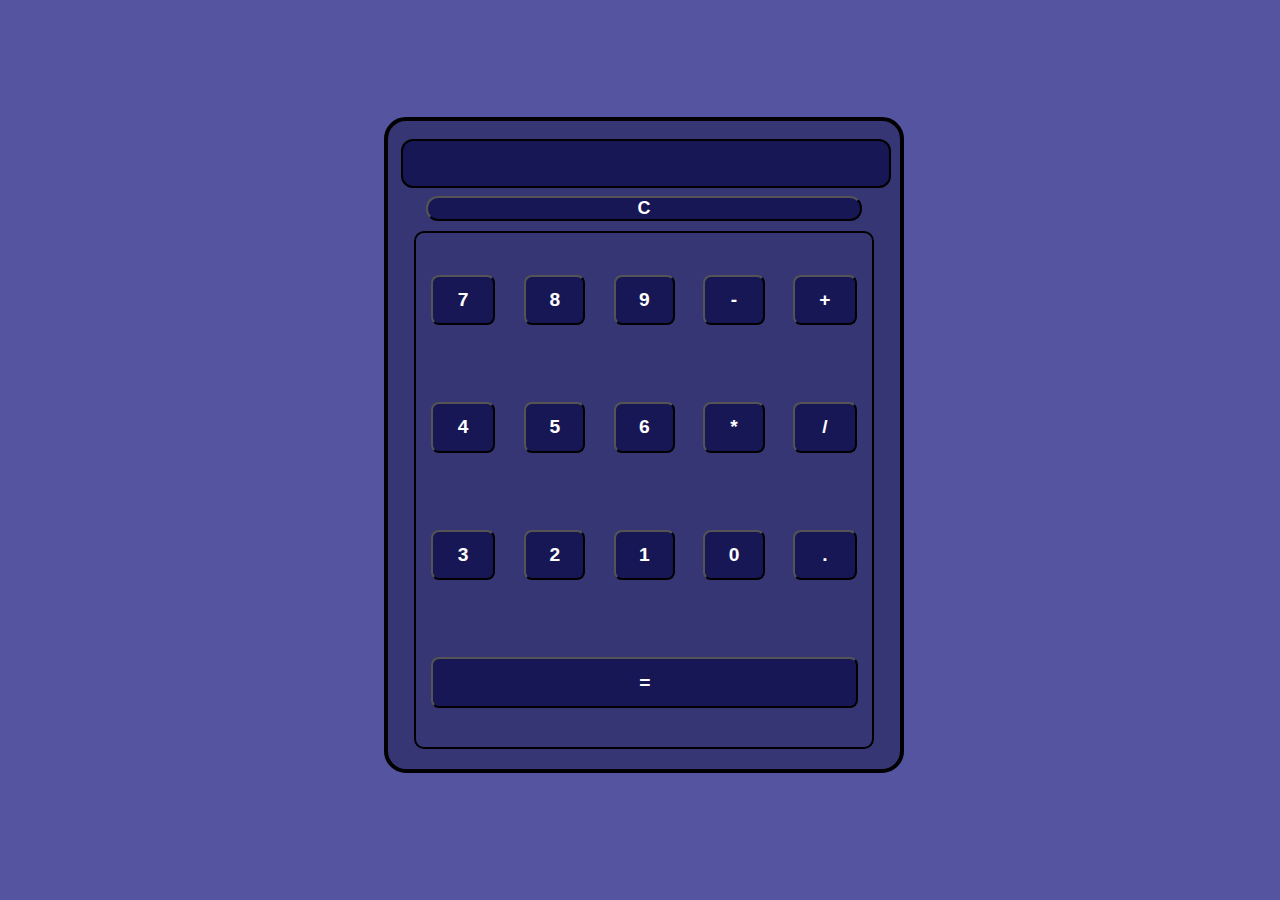
<file: task1/index.html>
<!DOCTYPE html>
<html lang="en">
  <head>
    <meta charset="UTF-8" />
    <meta name="viewport" content="width=device-width, initial-scale=1.0" />
    <title>Calculator App</title>
    <link rel="stylesheet" href="styles.css" />
  </head>
  <body>
    <!-- <div class="navbar">
        <nav>
            <ul>
                <li>Home</li>
                <li>About</li>
                <li>Contact</li>
            </ul>
        </nav>
    </div> -->

    <!-- <h1 id="head1">welcome to the calculator app</h1>
     -->

    <div class="calculator">
      <!-- <div class="outputDisplay"></div> -->
      <input type="text" name="outputscreen" id="outputscreen" />

      <table id="cal">
        <tr id="clear">
          <button id="clr">C</button>
        </tr>
        <tr class="a">
          <td><button class="btn" id="7">7</button></td>
          <td><button class="btn" id="8">8</button></td>
          <td><button class="btn" id="9">9</button></td>
          <!-- <td><button id="clear">C</button></td> -->
          <td><button class="btn" id="minus">-</button></td>
          <td><button class="btn" id="plus">+</button></td>
        </tr>
        <tr class="a">
          <td><button class="btn" id="4">4</button></td>
          <td><button class="btn" id="5">5</button></td>
          <td><button class="btn" id="6">6</button></td>
          <td><button class="btn" id="multiply">*</button></td>
          <td><button class="btn" id="divide">/</button></td>
        </tr>
        <tr class="a">
          <td><button class="btn" id="3">3</button></td>
          <td><button class="btn" id="2">2</button></td>
          <td><button class="btn" id="1">1</button></td>
          <td><button class="btn" id="0">0</button></td>
          <td><button class="btn" id="period">.</button></td>
        </tr>
        <tr class="a">
          <td><button class="btn" id="equal">=</button></td>
        </tr>
      </table>
    </div>

    <script src="script.js"></script>
  </body>
</html>
</file>
<file: task1/styles.css>
*{
    margin: 0%;
    padding: 0%;
}

body{
    background-color: rgb(84, 84, 161);
}

/* .navbar{
    display: flex;
}

nav ul{
    display: flex; */
    /* padding: 4px; */
    /* position: relative;
    left: 42vw;
}

nav ul li{
    padding: 4px;
    margin: 18px;
    list-style: none;
}

nav ul li:hover{
    cursor: pointer;
    background-color: rgb(184, 141, 224);
    border-radius: 12px;
    color: white;
} */

#head1{
    position: relative;
    left: 36vw;
    top: 20vh;
}

.calculator{
    border: 4px solid black;
    width: 40vw;
    height: 72vh;
    position: relative;
    left: 30vw;
    top: 13vh;
    border-radius: 22px;
    background-color: rgb(54, 54, 117);
}

#outputscreen{
    position: relative;
    width: 38vw;
    height: 5vh;
    border: 2px solid black;
    border-radius: 12px;
    left: 1vw;
    top: 2vh;
    cursor: not-allowed;
    /* align-items: center; */
    text-align: center;
    /* font-family: monospace; */
    font-size: larger;
    font-family: 'Franklin Gothic Medium', 'Arial Narrow', Arial, sans-serif;
    background-color: rgb(23, 23, 85);
    color: white;
}

#cal{
    border: 2px solid black;
    position: relative;
    width: 90%;
    height: 80%;
    left: 2vw;
    top: 4vh;
    border-radius: 10px;
}

#clr{
    position: relative;
    top: 4%;
    left: 7.5%;
    font-size: large;
    font-weight: bold;
    width: 85%;
    border-radius: 12px;
    cursor: pointer;
    background-color: rgb(23, 23, 85);
    color: white;
}

.a{
    position: relative;
    left: 3%;
}

.btn{
    width: 70%;
    height: 40%;
    border-radius: 8px;
    font-size: larger;
    font-weight: bolder;
    cursor: pointer;
    background-color: rgb(23, 23, 85);
    color: white;

}

#equal{
    position: relative;
    width: 470%;
}
</file>
